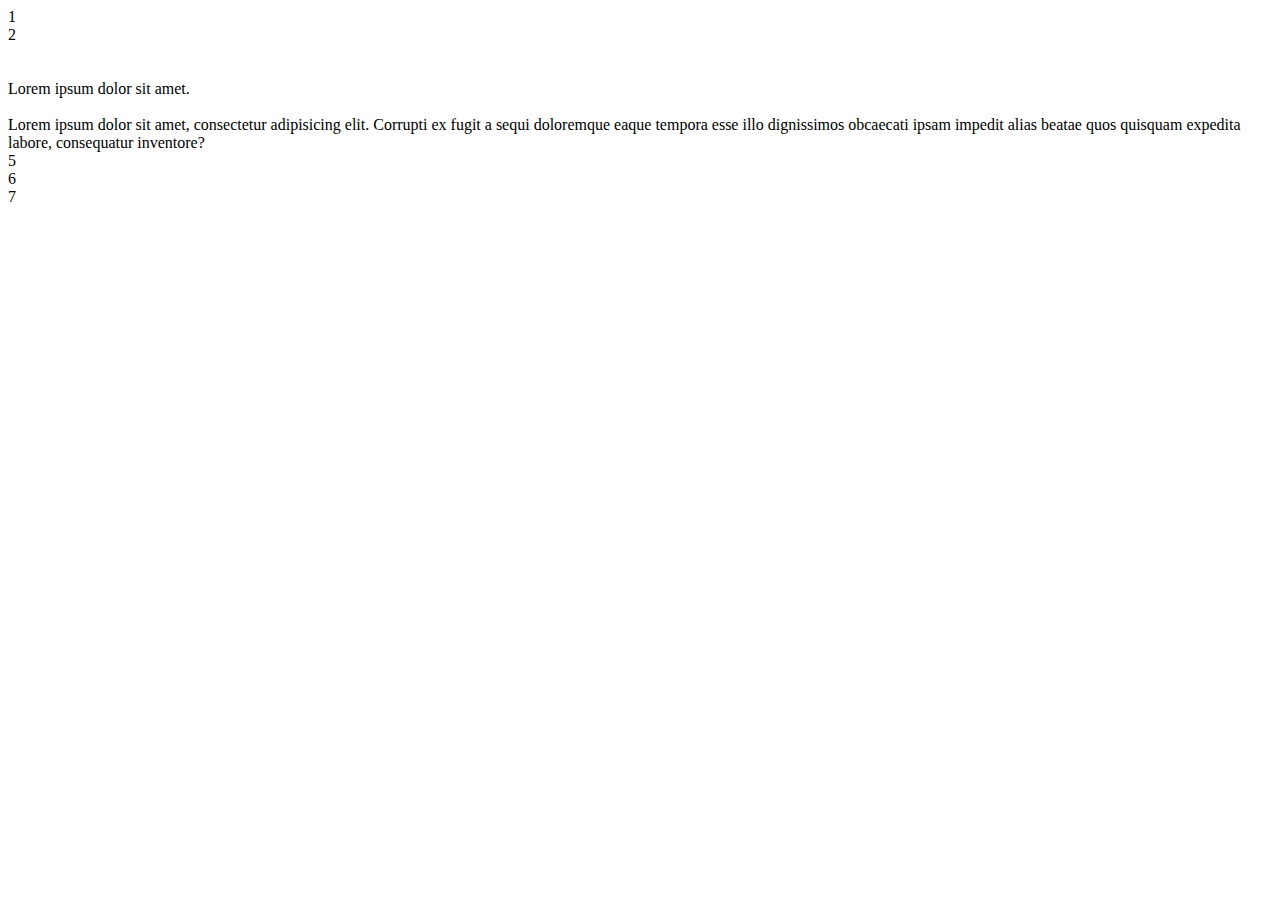
<file: grid.html>
<!DOCTYPE html>
<html lang="en">
<head>
    <meta charset="UTF-8">
    <meta http-equiv="X-UA-Compatible" content="IE=edge">
    <meta name="viewport" content="width=device-width, initial-scale=1.0">
    <title>Grid</title>
    <link rel="stylesheet" href="grid.css">
</head>
<body>
    <div class="container">
        <div class="block 1">1</div>
        <div class="block 2">2</div>
        <div class="block 3">Lorem ipsum dolor sit amet.</div>
        <div class="block 4">Lorem ipsum dolor sit amet, consectetur adipisicing elit. Corrupti ex fugit a sequi doloremque eaque tempora esse illo dignissimos obcaecati ipsam impedit alias beatae quos quisquam expedita labore, consequatur inventore?</div>
        <div class="block 5">5</div>
        <div class="block 6">6</div>
        <div class="block 7">7</div>
    </div>
</body>
</html>
</file>
<file: grid.css>
.container {
  display: grid;
  grid-template-rows: 2fr 6fr 4fr;
}
</file>
